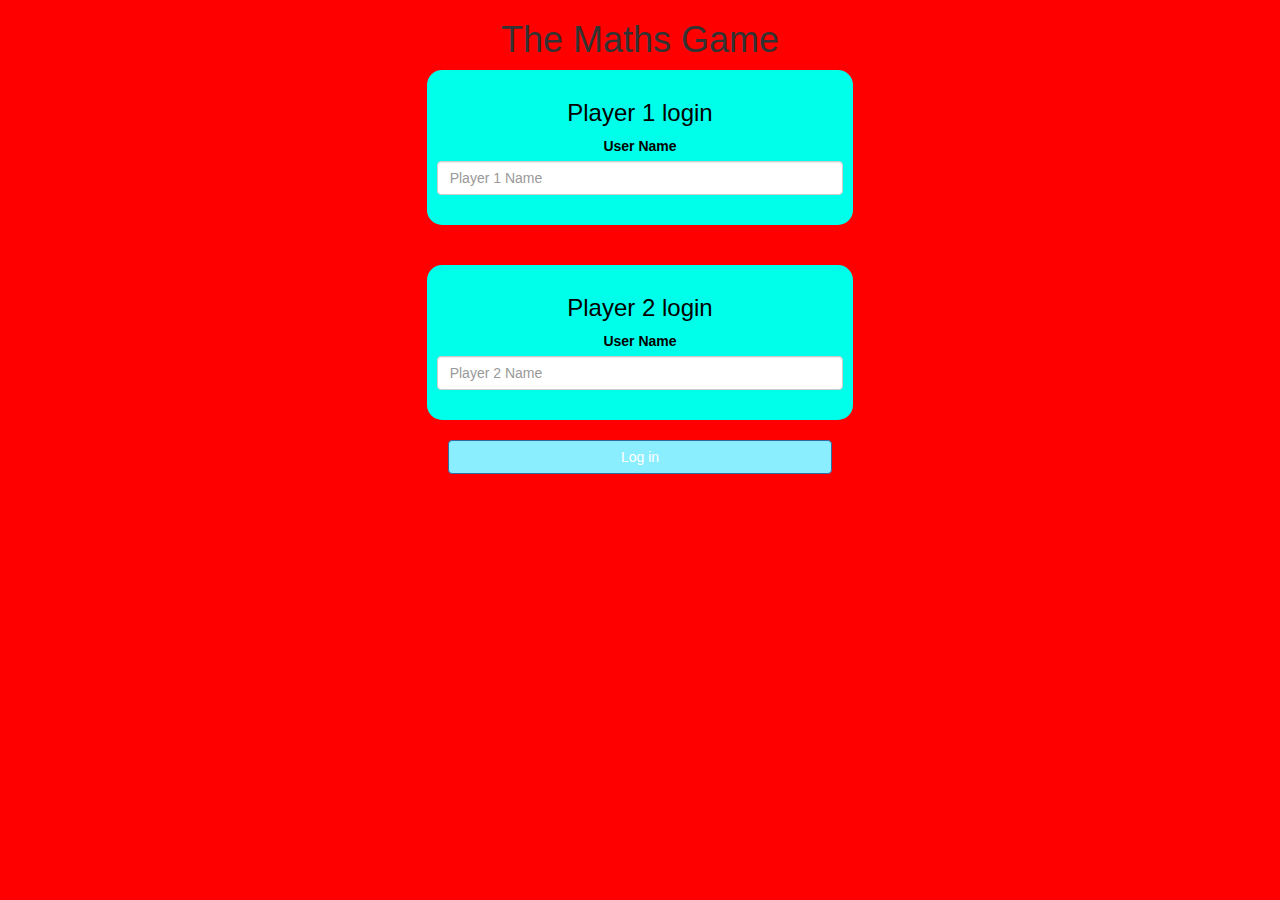
<file: index.html>
<html>
<head>
	<title>The Maths Game</title>

<meta name="viewport" content="width=device-width, initial-scale=1">
<link rel="stylesheet" href="https://maxcdn.bootstrapcdn.com/bootstrap/3.4.0/css/bootstrap.min.css">
<script src="https://ajax.googleapis.com/ajax/libs/jquery/3.4.1/jquery.min.js"></script>
<script src="https://maxcdn.bootstrapcdn.com/bootstrap/3.4.0/js/bootstrap.min.js"></script>

<link rel="stylesheet" type="text/css" href="style.css">
<script src="main.js"></script>

</head>
<body>
	<center>
		<h1>The Maths Game</h1>
<div class="col-lg-4 col-sm-8 col-xs-11 login_div1">
	<h3>Player 1 login</h3>
	<label>User Name</label>
	<input type="text" id="player1_name_input" class="form-control" placeholder="Player 1 Name">
	<br>
</div>
<br>
<br>
<div class="col-lg-4 col-sm-8 col-xs-11 login_div1">
	<h3>Player 2 login</h3>
	<label>User Name</label>
	<input type="text" id="player2_name_input" class="form-control" placeholder="Player 2 Name">
	<br>
</div>
<br>
<button id="button" style="width:30%" class="btn btn-primary" onclick="addUser()">Log in</button>
</center>
</body>
</html>
</file>
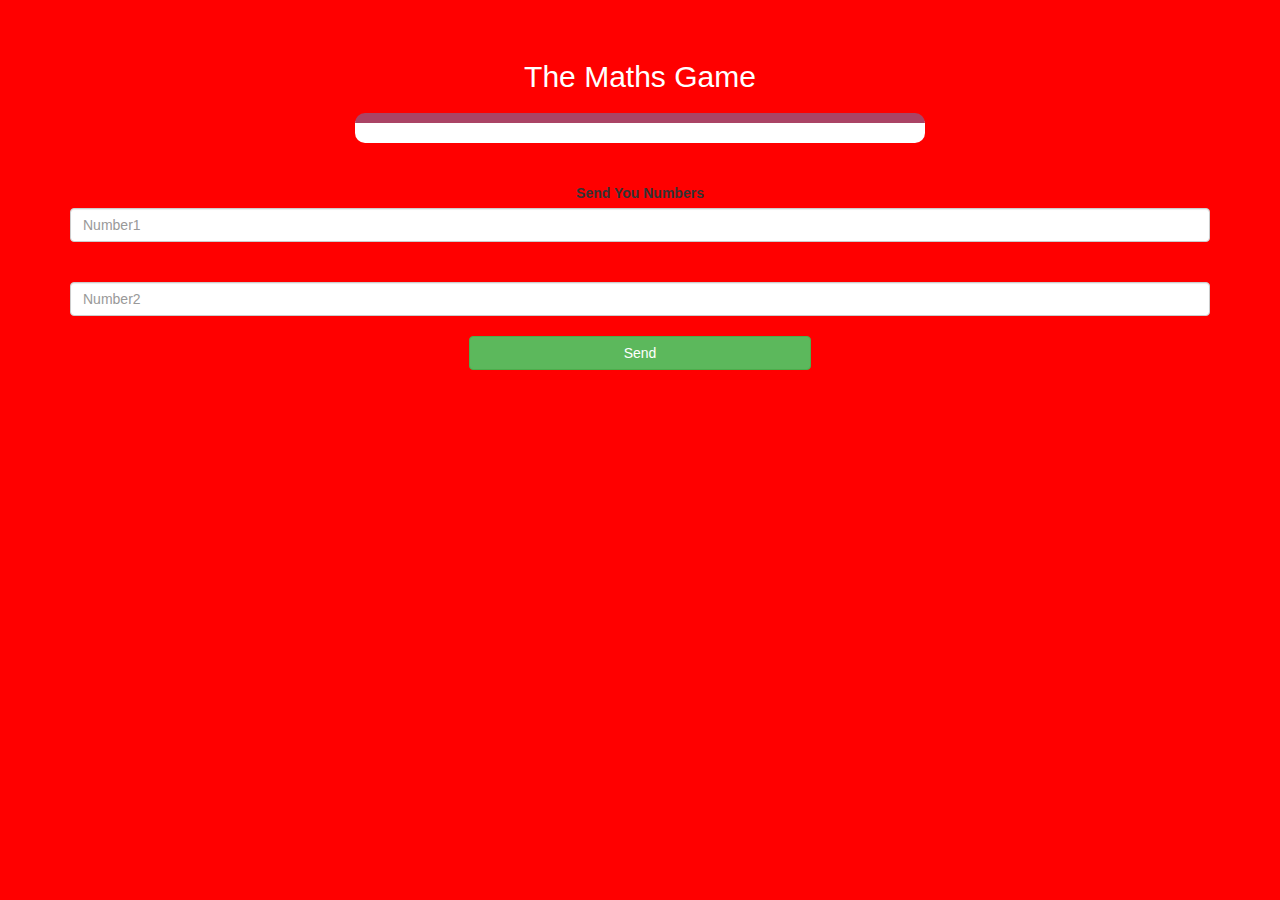
<file: game_page.html>
<html>
<head>
	<title>The Maths Game</title>

<meta name="viewport" content="width=device-width, initial-scale=1">
<link rel="stylesheet" href="https://maxcdn.bootstrapcdn.com/bootstrap/3.4.0/css/bootstrap.min.css">
<script src="https://ajax.googleapis.com/ajax/libs/jquery/3.4.1/jquery.min.js"></script>
<script src="https://maxcdn.bootstrapcdn.com/bootstrap/3.4.0/js/bootstrap.min.js"></script>

<link rel="stylesheet" type="text/css" href="style.css">
</head>
<body>

<h4 id="player1_name"></h4> <span id="player1_score"></span>
<br>
<h4 id="player2_name"></h4> <span id="player2_score"></span>

<div class="container">
	<center>
		<h2 style="color: white;">The Maths Game</h2>
        <h3 id="player_questions"></h3>
		<h3 id="player_answer"></h3>
		<div id="output" class="col-lg-6"> </div>
		<br>
		<br>
		<label>Send You Numbers<b style="color: red"></b></label>
	</b>
	    </label>
		<input type="number" id="num1" class="form-control" placeholder="Number1">
        <br>
        <br>
        <input type="number" id="num2" class="form-control" placeholder="Number2">
		<br>
		<button onclick="send()" class="btn btn-success" style="width: 30%;">Send</button>
	</center>
</div>

<script src="quiz_game.js"></script>
</body>
</html>
</file>
<file: style.css>
body
{
	background: rgb(255, 0, 0);
}

	.login_div1 , .login_div2
	{
		background: rgb(0, 255, 234);
		padding: 10px;
		float: none;
		border-radius: 15px;
		color: black;
	}


#player1_name , #player2_name
{
	display: inline-block;
	margin-left: 20px;
}
#word
{
	width: 60%;
}
#word_display
{
	letter-spacing: 5px;
}
#output
{
background: white;
border-radius: 10px;
border-top: 10px solid #AA4465;
padding: 10px;
float: none;
text-align: left;
}
#button{
	color: rgb(255, 255, 255);
	background-color: rgb(139, 238, 255);
}
</file>
